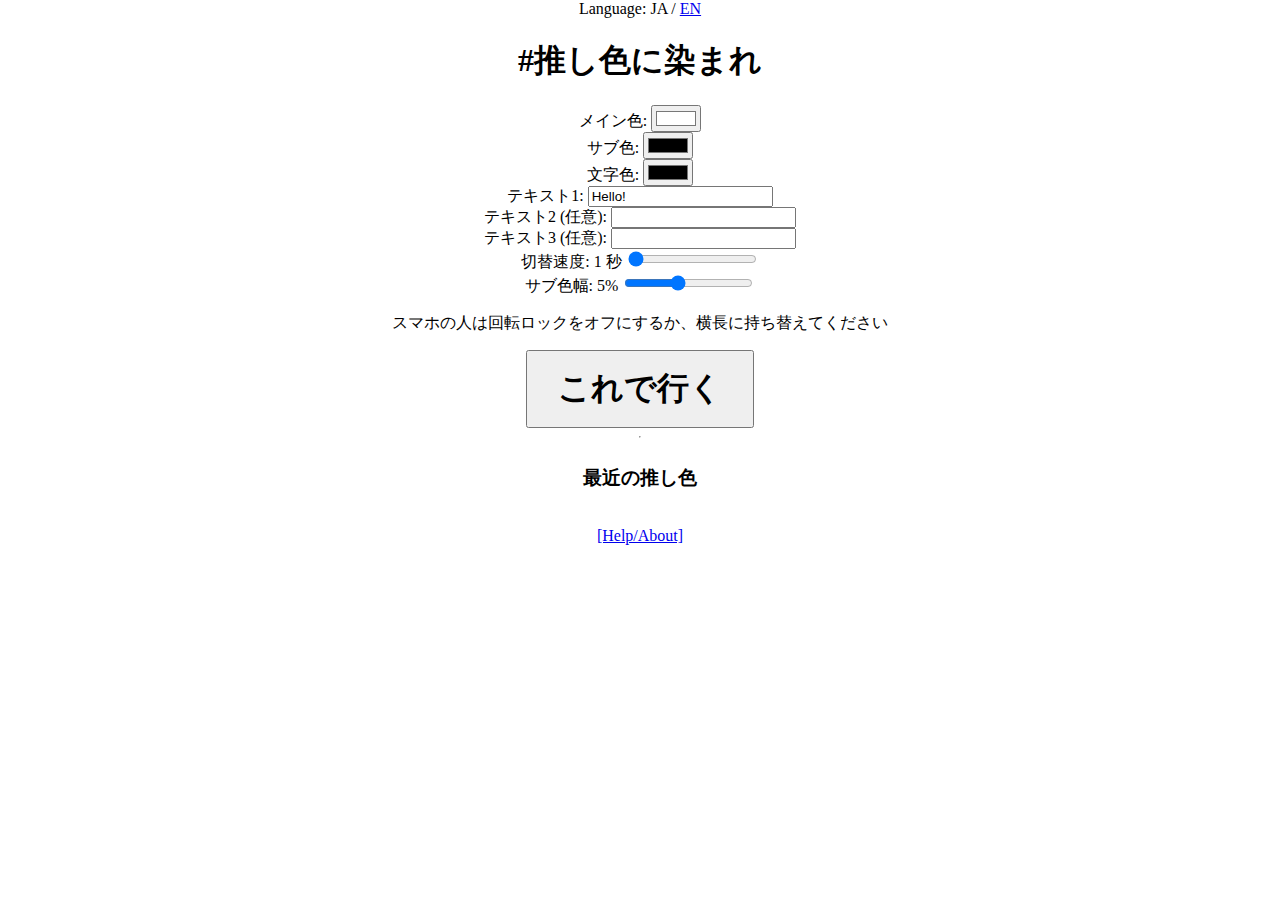
<file: index.html>
<!DOCTYPE html>
<html>

<head>
    <title>推し色に染まれ</title>
    <meta charset="UTF-8">
    <meta name="viewport" content="width=device-width, initial-scale=1.0">
    <link rel="stylesheet" href="style.css">
</head>

<body>
    <div id="prepPage">
        <div id="langSwitcher">
            Language: JA / <a href="en.html" lang="en">EN</a>
        </div>

        <h1>#推し色に染まれ</h1>
        <div>
            <label for="mainColor">メイン色:</label>
            <input type="color" id="mainColor" value="#ffffff">
        </div>
        <div>
            <label for="subColor">サブ色:</label>
            <input type="color" id="subColor" value="#000000">
        </div>
        <div>
            <label for="textColor">文字色:</label>
            <input type="color" id="textColor" value="#000000">
        </div>
        <div>
            <label for="message1">テキスト1:</label>
            <input type="text" id="message1" value="Hello!">
        </div>
        <div>
            <label for="message2">テキスト2 (任意):</label>
            <input type="text" id="message2" value="">
        </div>
        <div>
            <label for="message3">テキスト3 (任意):</label>
            <input type="text" id="message3" value="">
        </div>
        <div>
            <label for="refreshRate">切替速度: <span id="refreshRateValue">1</span> 秒</label>
            <input type="range" id="refreshRate" min="1" max="10" value="1">
        </div>
        <div>
            <label for="subColorHeight">サブ色幅: <span id="subColorHeightValue">5</span>%</label>
            <input type="range" id="subColorHeight" min="0" max="25" value="10">
        </div>
        <p>スマホの人は回転ロックをオフにするか、横長に持ち替えてください</p>
        <button id="goFullscreen">これで行く</button>
        <hr>
        <div class="url-share-container">
            友達にシェアする<br>
            <input type="text" id="urlText" readonly>
            <button id="shareButton">Share</button>
            <div id="qrcode"></div>
        </div>
        <div id="pastMessages">
            <h3>最近の推し色</h3>
            <div id="messageGrid"></div> 
        </div>
        <div>
            <br><a href="https://github.com/nanyogk/favecolor/blob/main/README.md">[Help/About]</a>
        </div>
    </div>

    <div id="fullscreenPage" style="display:none;">
        <div id="topBar"></div>
        <span id="fullscreenText"></span>
        <div id="bottomBar"></div>
    </div>

    <script src="qrcode.js"></script>
    <script src="script.js"></script>
</body>

</html>
</file>
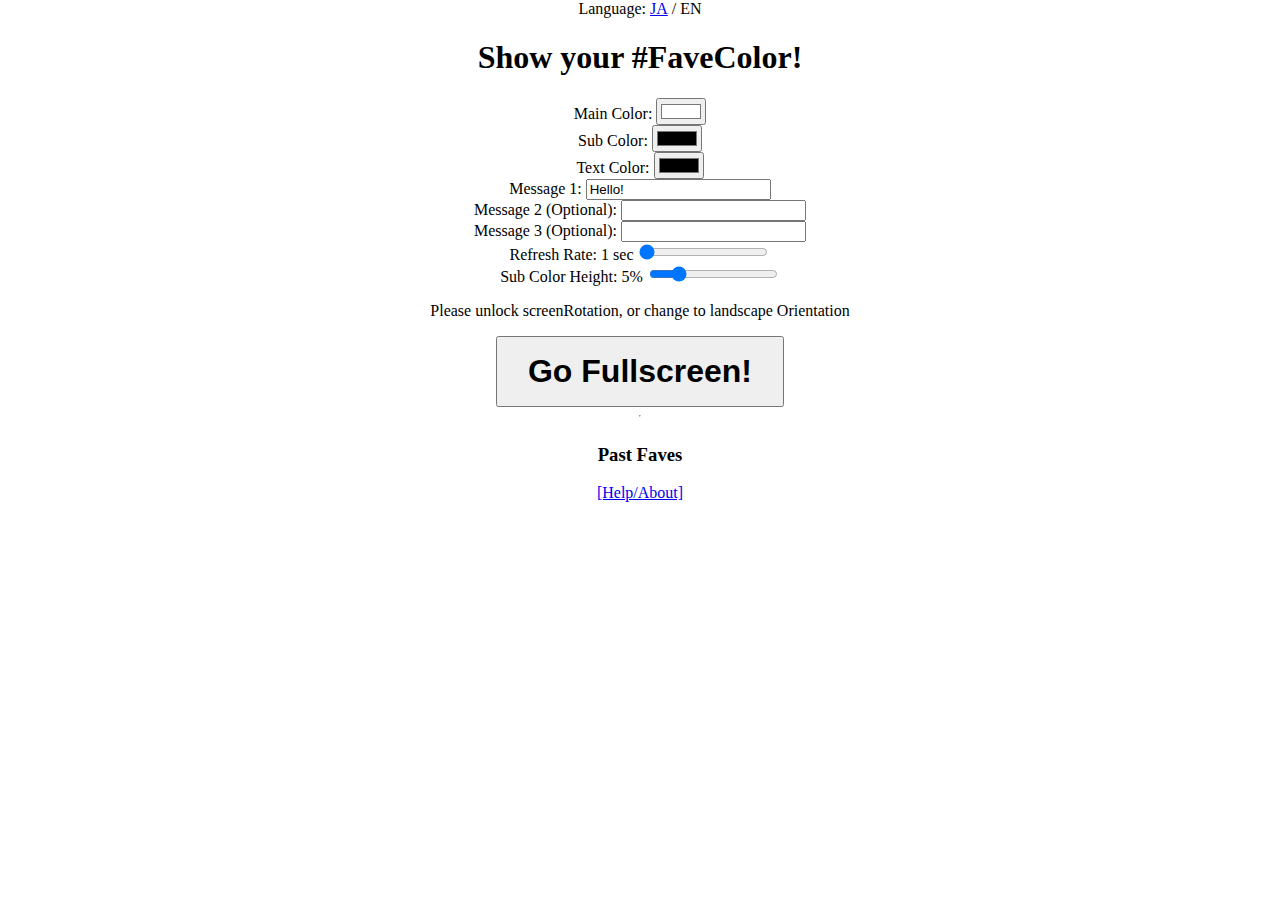
<file: en.html>
<!DOCTYPE html>
<html>

<head>
    <title>FaveColor</title>
    <meta name="viewport" content="width=device-width, initial-scale=1.0">
    <link rel="stylesheet" href="style.css">
</head>

<body>
    <div id="prepPage">
        <div id="langSwitcher">
            Language:
            <a href="index.html" lang="ja">JA</a> / EN
        </div>
        <h1>Show your #FaveColor!</h1>
        <div>
            <label for="mainColor">Main Color:</label>
            <input type="color" id="mainColor" value="#ffffff">
        </div>
        <div>
            <label for="subColor">Sub Color:</label>
            <input type="color" id="subColor" value="#000000">
        </div>
        <div>
            <label for="textColor">Text Color:</label>
            <input type="color" id="textColor" value="#000000">
        </div>
        <div>
            <label for="message1">Message 1:</label>
            <input type="text" id="message1" value="Hello!">
        </div>
        <div>
            <label for="message2">Message 2 (Optional):</label>
            <input type="text" id="message2" value="">
        </div>
        <div>
            <label for="message3">Message 3 (Optional):</label>
            <input type="text" id="message3" value="">
        </div>
        <div>
            <label for="refreshRate">Refresh Rate: <span id="refreshRateValue">1</span> sec</label>
            <input type="range" id="refreshRate" min="1" max="10" value="1">
        </div>
        <div>
            <label for="subColorHeight">Sub Color Height: <span id="subColorHeightValue">5</span>%</label>
            <input type="range" id="subColorHeight" min="0" max="25" value="5">
        </div>
        <p>Please unlock screenRotation, or change to landscape Orientation</p>
        <button id="goFullscreen">Go Fullscreen!</button>
        <hr>
        <div class="url-share-container">
            Share this Colors to your friend! <br>
            <input type="text" id="urlText" readonly>
            <button id="shareButton">Share</button>
            <div id="qrcode"></div>
        </div>
        <div id="pastMessages">
            <h3>Past Faves</h3>
            <div id="messageGrid"></div>
        </div>
        <div><a href="https://github.com/nanyogk/favecolor">[Help/About]</a></div>
    </div>

    <div id="fullscreenPage" style="display:none;">
        <div id="topBar"></div>
        <span id="fullscreenText"></span>
        <div id="bottomBar"></div>
    </div>


    <script src="qrcode.js"></script>
    <script src="script.js"></script>
</body>

</html>
</file>
<file: style.css>
body {
    margin: 0px;
    padding: 0px;
    overflow-y: auto;
}

#prepPage {
    display: flex;
    flex-direction: column;
    align-items: center;
    justify-content: center;
    overflow-y: auto;
}

#goFullscreen {
    font-size: 2em;
    /* Adjust font size as needed */
    font-weight: bold;
    padding: 15px 30px;
    /* Adjust padding as needed */
}

#fullscreenPage {
    display: flex;
    align-items: center;
    justify-content: center;
    height: 100vh;
    width: 100vw;
    background-color: #ffffff;
    /* Default main color */
    color: #000000;
    /* Default text color */
    margin: 0 !important;
    /* Add !important to override other styles */
    padding: 0 !important;
    box-sizing: border-box;
    /* Include padding and border in element's total width and height */
}

#fullscreenText {
    font-size: 5em;
    white-space: nowrap;
    display: block;
    width: 100%;
    text-align: center;
    /* Center the text horizontally */
    font-family: Impact, Haettenschweiler, 'Arial Narrow Bold', sans-serif;
    /* Use a bold sans-serif font */
    font-weight: 900;
    /* Set the font weight to 900 for extra boldness */
}

#topBar,
#bottomBar {
    position: absolute;
    left: 0;
    width: 100%;
}

#topBar {
    top: 0;
}

#bottomBar {
    bottom: 0;
}

#qrcode {
    width: 320px;
    height: 320px;
    margin-top: 15px;
}

.url-share-container {
    text-align: center;
    background-color: lightgrey;
    /* Add light grey background */
    padding: 10px;
    /* Add some padding */
    display: none;
    /* Initially hide the container */
}

#urlText {
    width: 80%;
    /* Adjust width as needed */
    margin: 10px auto;
    /* Center the input horizontally */
}

#messageGrid {
    display: grid;
    grid-template-columns: repeat(auto-fit, minmax(200px, 1fr));
    /* Responsive columns */
    gap: 10px;
}

.message-item {
    border: 1px solid #ccc;
    padding: 10px;
}
</file>
